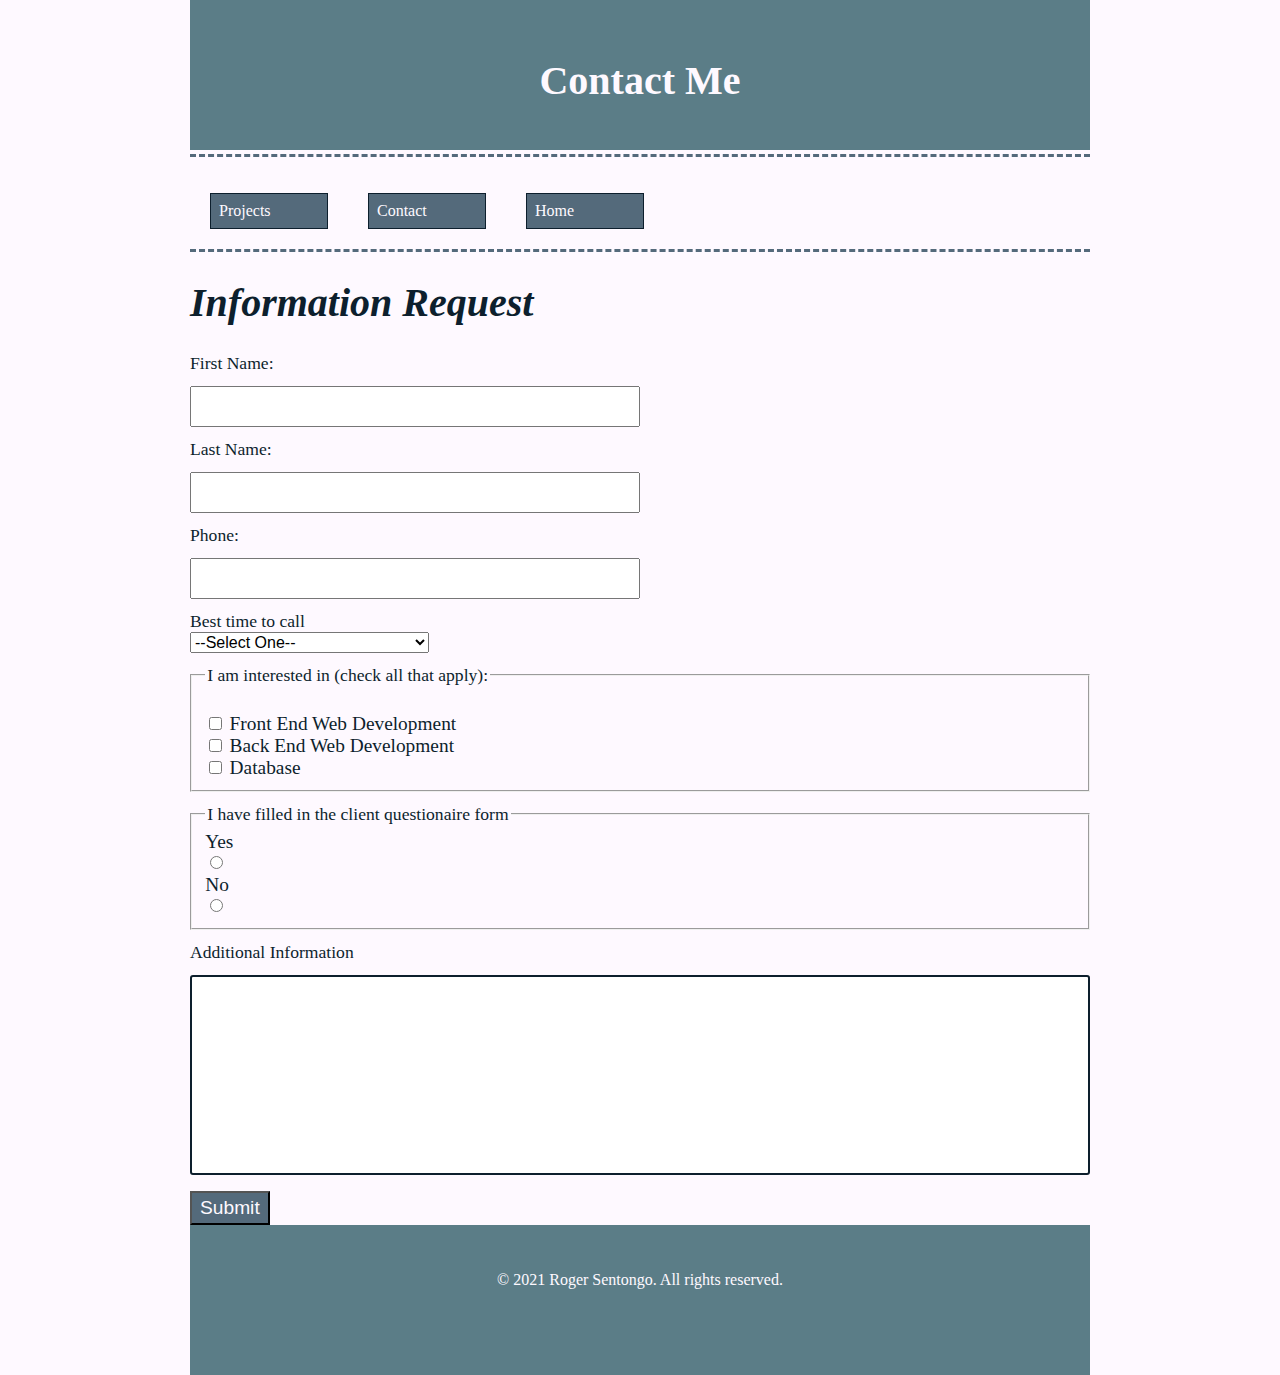
<file: portfolio/contact.html>
<!DOCTYPE html>
<html lang="en" dir="ltr">
  <head>
    <meta charset="utf-8">
    <title>Contact Page for Roger Sentongo</title>
    <link rel="stylesheet" type="text/css" href="styles/main.css">
  </head>


  <body>

    <header>
      <h1>Contact Me</h1>
    </header>

    <nav>
      <!-- We need to add links to projects.html, contact.html, and
        testimonials.html -->
      <p><a href="projects.html"> Projects </a> </p>
      <p><a href="contact.html"> Contact </a> </p>
      <p><a href="index.html"> Home </a> </p>
      <div class="clear-float"></div>
    </nav>

    <h1> <em>Information Request</em> </h1>

    <form action="submit.html" method="post">

      <label for="firstName"> First Name: </label> <br />
      <input type="text" name="firstName" id="firstName"> <br />

      <label for="lastName"> Last Name: </label> <br />
      <input type="text" name="lastName" id="lastName"> <br />

      <label for="phone"> Phone: </label> <br />
      <input type="text" name="phone" id="phone"> <br />

      <label for="contact"> Best time to call</label> <br />
      <select id="contact" name="contact">
        <option value="default"> --Select One--</option>
        <option value="morning"> Morning (8AM to 11 AM EST) </option>
        <option value="afternoon"> Afternoon (12PM to 5PM EST)</option>
        <option value="evening"> Evening (5PM to 8PM EST)</option>

      </select>

      <fieldset>
        <legend>I am interested in (check all that apply):</legend> <br />

        <input type="checkbox" name="interest" id="frontend" value="frontend">
        <label for="frontend"> Front End Web Development</label> <br />

        <input type="checkbox" name="interest" id="backend" value="backend">
        <label for="backend"> Back End Web Development</label> <br />

        <input type="checkbox" name="interest" id="database" value="database">
        <label for="database"> Database</label> <br />


      </fieldset>

      <fieldset>
        <legend>I have filled in the client questionaire form</legend>
        <label for="choice1">Yes</label> <br />
        <input type="radio" name="questionaire" id="choice1" value="yes"> <br />
        <label for="choice2"> No</label> <br />
        <input type="radio" name="questionaire" id="choice2" value="no">
      </fieldset>

      <label for="info"> Additional Information </label> <br />
      <textarea name="info" id="info" rows="8" cols="80"></textarea> <br />

      <input type="submit" name="submit" value="Submit">


    </form>

    <footer>
      <p> &copy; 2021 Roger Sentongo. All rights reserved. </p>
    </footer>

  </body>
</html>
</file>
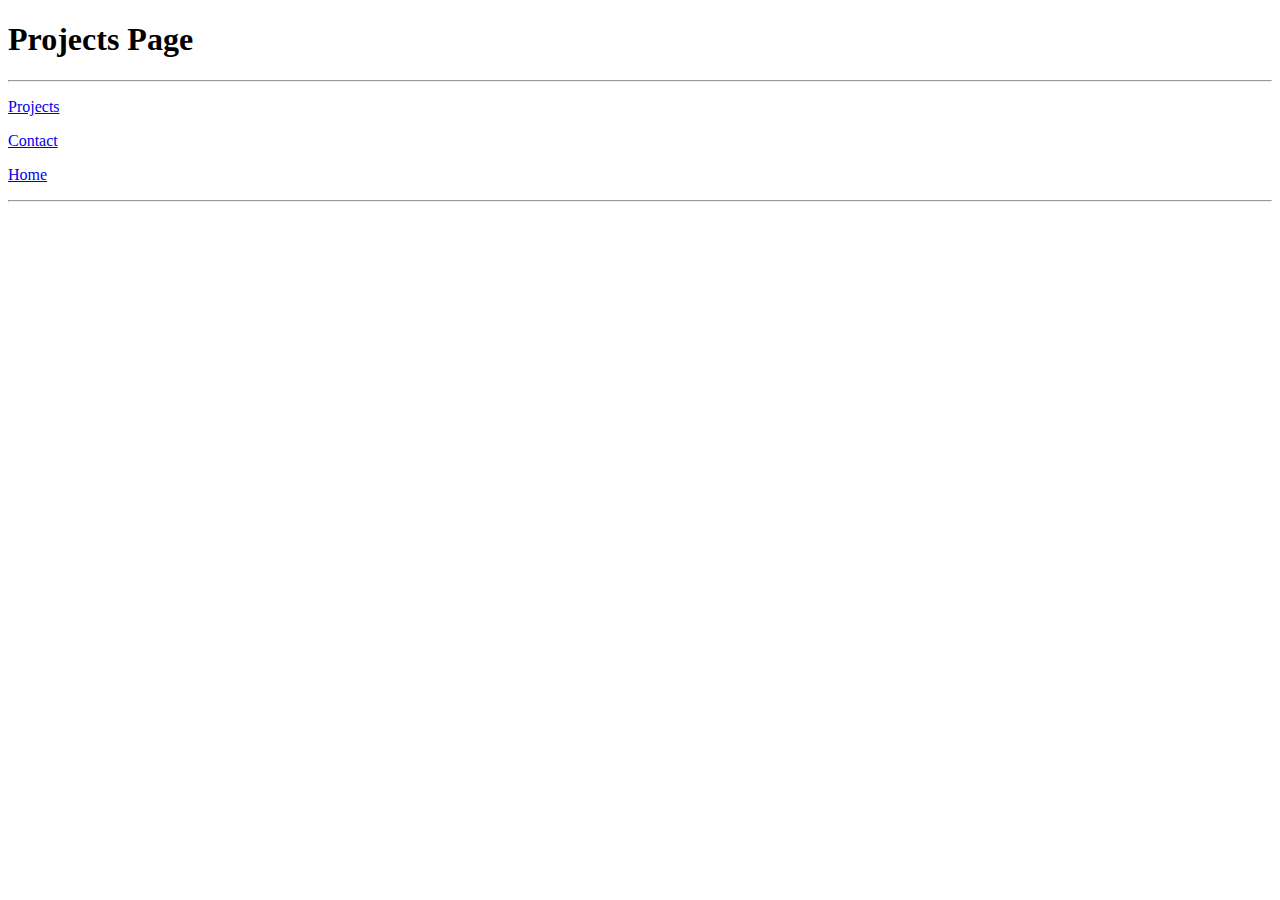
<file: portfolio/projects.html>
<!DOCTYPE html>
<html lang="en" dir="ltr">
  <head>
    <meta charset="utf-8">
    <title>Projects page for Roger Sentongo</title>
  </head>
  <body>
    <header>
      <h1>Projects Page</h1>
    </header>

    <nav>
      <hr />
      <!-- We need to add links to projects.html, contact.html, and
        testimonials.html -->
      <p><a href="projects.html"> Projects </a> </p>
      <p><a href="contact.html"> Contact </a> </p>
      <p><a href="index.html"> Home </a> </p>
      <hr />
    </nav>

    <footer>

    </footer>

  </body>
</html>
</file>
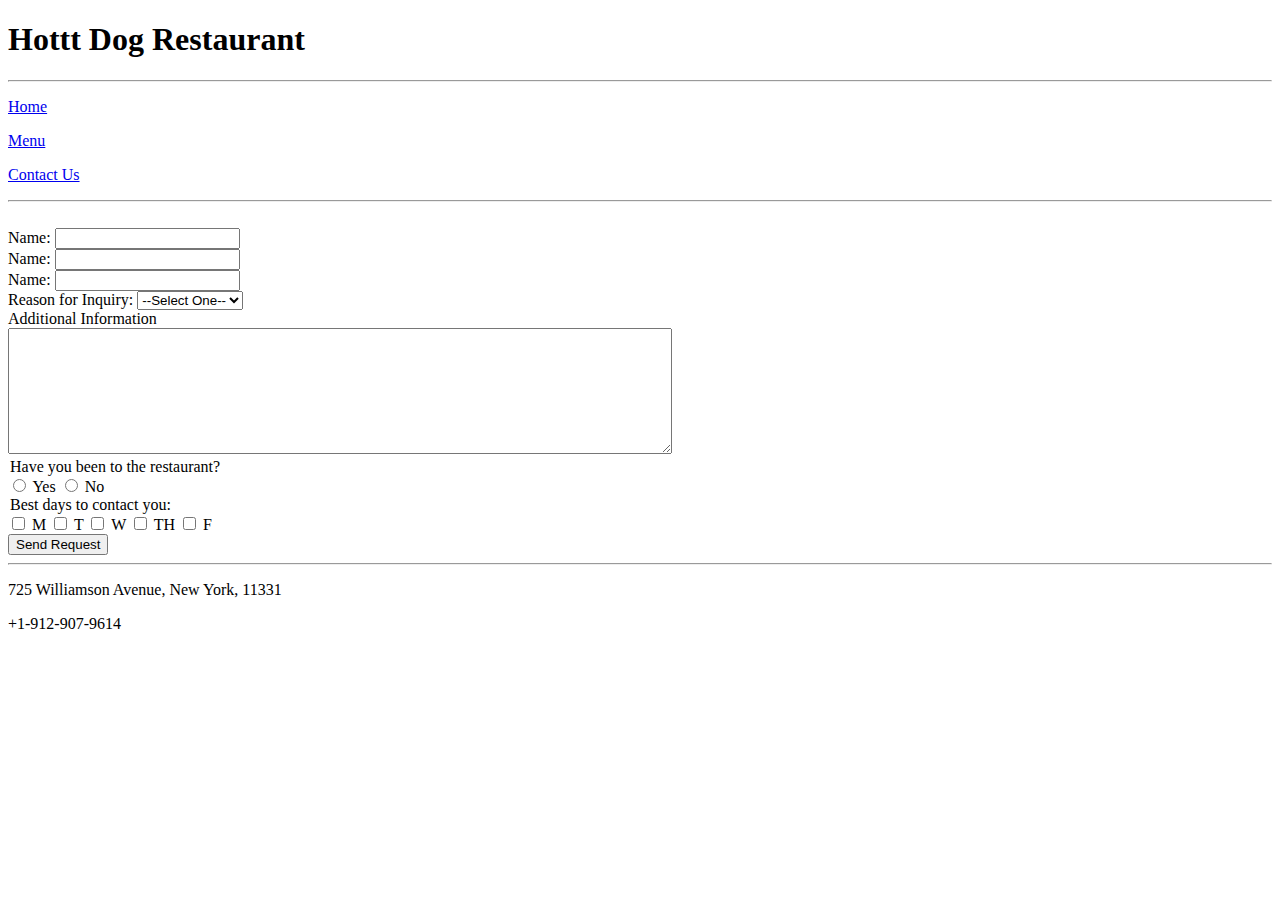
<file: restaurant/contact.html>
<!DOCTYPE html>
<html lang="en" dir="ltr">
  <head>
    <meta charset="utf-8">
    <title>Hottt Dog</title>

    <style media="screen">
      
    </style>


  </head>
  <body>

    <header>

      <h1>Hottt Dog Restaurant</h1>

    </header>

    <nav>
      <hr />
      <p><a href="index.html"> Home</a></p>
      <p><a href="menu.html">Menu</a></p>
      <p><a href="contact.html">Contact Us</a></p>
      <hr />
    </nav>


    <br />



    <form action="submit.html" method="post">

      <label for="Name"> Name:</label>
      <input type="text" name="Name" id="Name">
      <br />
      <label for="Name"> Name:</label>
      <input type="text" name="Name" id="Name">
      <br />
      <label for="Name"> Name:</label>
      <input type="text" name="Name" id="Name"> <br />

      <label for="reason"> Reason for Inquiry:</label>
      <select id="reason" name="reason">
        <option value="default">--Select One--</option>
        <option value="Catering"> Catering</option>
        <option value="Booking">Booking</option>
        <option value="Career">Career</option>
        <option value="Feedback">Feedback</option>
      </select> <br />

      <label for="info"> Additional Information</label> <br />
      <textarea id="info" name="info" rows="8" cols="80"></textarea>

        <legend>Have you been to the restaurant?</legend>

        <input id="yes" type="radio" name="Yes" value="Yes">
        <label for="yes">Yes</label>

        <input id="no" type="radio" name="No" value="No">
        <label for="no">No</label>


        <br />


        <legend>Best days to contact you:</legend>

        <input type="checkbox" id="monday" name="M" value="Monday">
        <label for="monday">M</label>

        <input type="checkbox" id="tuesday" name="T" value="Tuesday">
        <label for="tuesday">T</label>

        <input type="checkbox" id="wednesday" name="W" value="Wednesday">
        <label for="wednesday">W</label>

        <input type="checkbox" id="thursday" name="TH" value="Thursday">
        <label for="thursday">TH</label>

        <input type="checkbox" id="friday" name="F" value="Friday">
        <label for="friday">F</label>


        <br />
      <input type="submit" name="Send Request" value="Send Request">



    </form>








    <footer>
      <hr />
      <p>725 Williamson Avenue, New York, 11331</p>
      <p>+1-912-907-9614</p>

    </footer>

  </body>
</html>
</file>
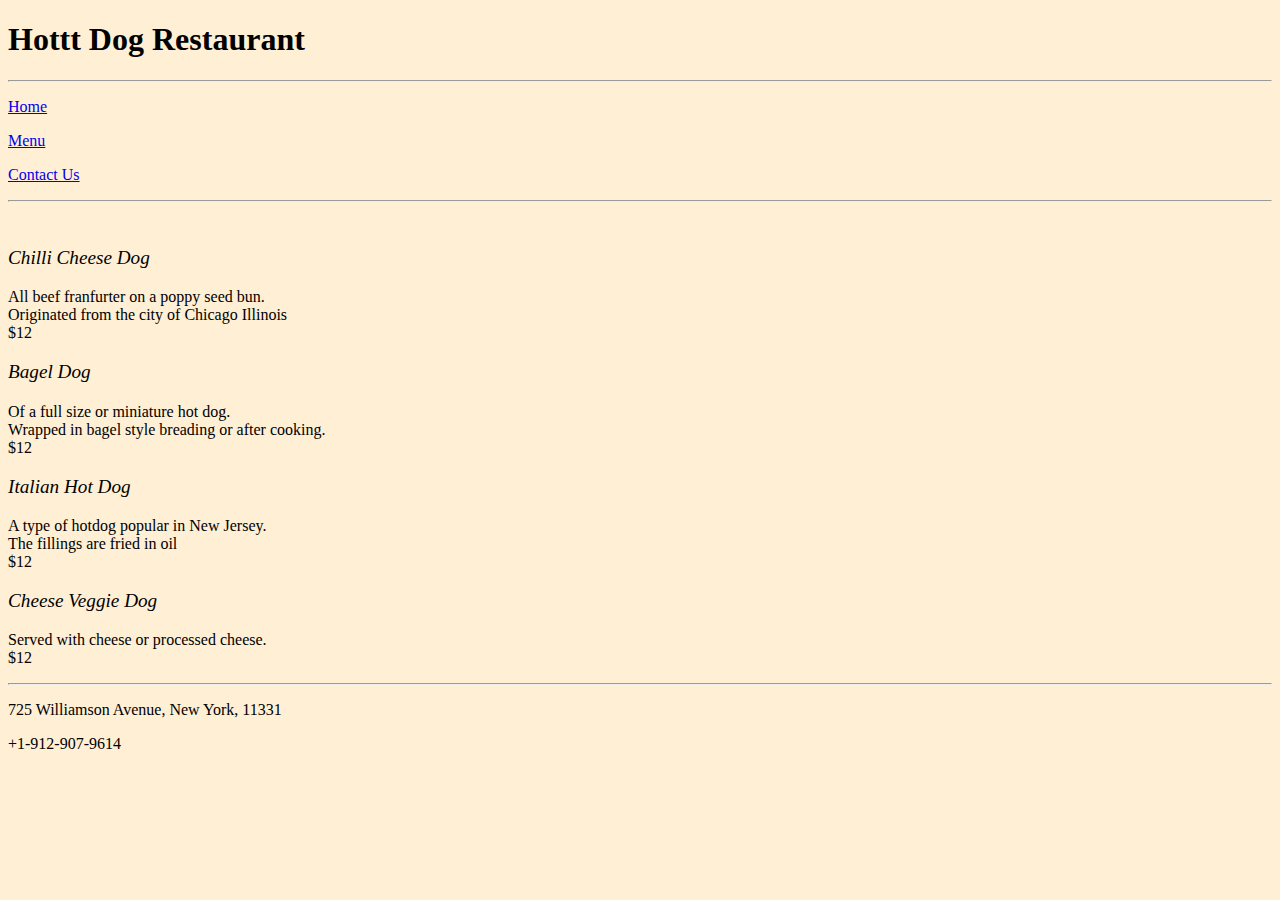
<file: restaurant/menu.html>
<!DOCTYPE html>
<html lang="en" dir="ltr">
  <head>
    <meta charset="utf-8">
    <title>Hottt Dog</title>

    <style>

      #food {

        font-size: 1.2em;
      }

      body{
        background-color:#FFEFD5;
      }

    </style>

  </head>
  <body>

    <header>

      <h1>Hottt Dog Restaurant</h1>

    </header>

    <nav>
      <hr />
      <p><a href="index.html"> Home</a></p>
      <p><a href="menu.html">Menu</a></p>
      <p><a href="contact.html">Contact Us</a></p>
      <hr />
    </nav>


    <br />

    <p id="food"><em>Chilli Cheese Dog</em> <br /></p>
      <p>All beef franfurter on a poppy seed bun. <br />
      Originated from the city of Chicago Illinois <br />
      $12
    </p>

    <p id="food"><em>Bagel Dog</em> <br /> </p>

      <p>Of a full size or miniature hot dog. <br />
      Wrapped in bagel style breading or after cooking. <br />
      $12
    </p>

    <p id="food"><em>Italian Hot Dog</em> <br /> </p>
    <p>
      A type of hotdog popular in New Jersey. <br />
      The fillings are fried in oil <br />
      $12
    </p>


    <p id="food"><em>Cheese Veggie Dog</em> <br /></p>
    <p>
      Served with cheese or processed cheese. <br />
      $12
    </p>



    <footer>
      <hr />
      <p>725 Williamson Avenue, New York, 11331</p>
      <p>+1-912-907-9614</p>

    </footer>

  </body>
</html>
</file>
<file: portfolio/styles/main.css>
/*
Roger RogerSentongo
June 9th 2021
*/

body{
  background-color: #fef9ff;
  font_family: arial, helvetica, sans-serif;
  color: #0d1f2d;
  max-width: 900px;
  margin: 0 auto;
}

.clear-float{
  clear:both;
}

.right-content{
  float:left;
}

article img{
  float:left;
}

article{
  margin-bottom: 16px;
}

header, footer{
  background-color: #5b7d87;
  color: #fef9ff;
  height: 100px;
  text-align: center;
  padding: 30px 10px 20px 10px;
}

h1{
  font-size: 2.5em;
}

nav{
  border-top: 3px dashed #546a7b;
  border-bottom: 3px dashed #546a7b;
  margin-top: 4px;
}

nav a{
    background-color: #546a7b;
    color: #fef9ff;
    padding: 8px;
    border: thin solid #0d1f2d;
    text-decoration: none;
    display: block;
    margin: 20px 20px;
    width: 100px;
    float:left;
}

nav a:hover{
  background-color:  #fef9ff;
  color: #5b7d87;
}

nav a:active{
  font-weight: bold;
}

nav a:visited{
  color: #e4c3ad;
}

label, fieldset {
  font-size: 1.1em;
}

input[type=text]{
  border: 2px solid #od1f2d;
  width: 50%;
  padding: 8px 8px;
  margin: 12px 0;
  box-sizing: border-box;
  font-size: 1.1em;
}

fieldset{
  background-color: #fef9ff;
  width: 100%;
  padding: 12px, 20px;
  margin: 12px 0;
  box-sizing: border-box;
}

select, textarea{
  margin: 12px, 0;
  font-size: 1em;
}

input[type=submit] {
    font-size: 1.2em;
    background-color: #546a7b;
    color: #fef9ff;
    padding: 4px 8px;
}

input[type=submit]:hover {
    background-color: #f2eded;
    color: #546a7b;
}

textarea {
    width: 100%;
    height: 200px;
    padding: 12px 20px;
    margin: 12px 0;
    box-sizing: border-box;
    border: 2px solid #0d1f2d;
    border-radius: 3px;
    background-color: #fff;
    resize: none;
}
</file>
